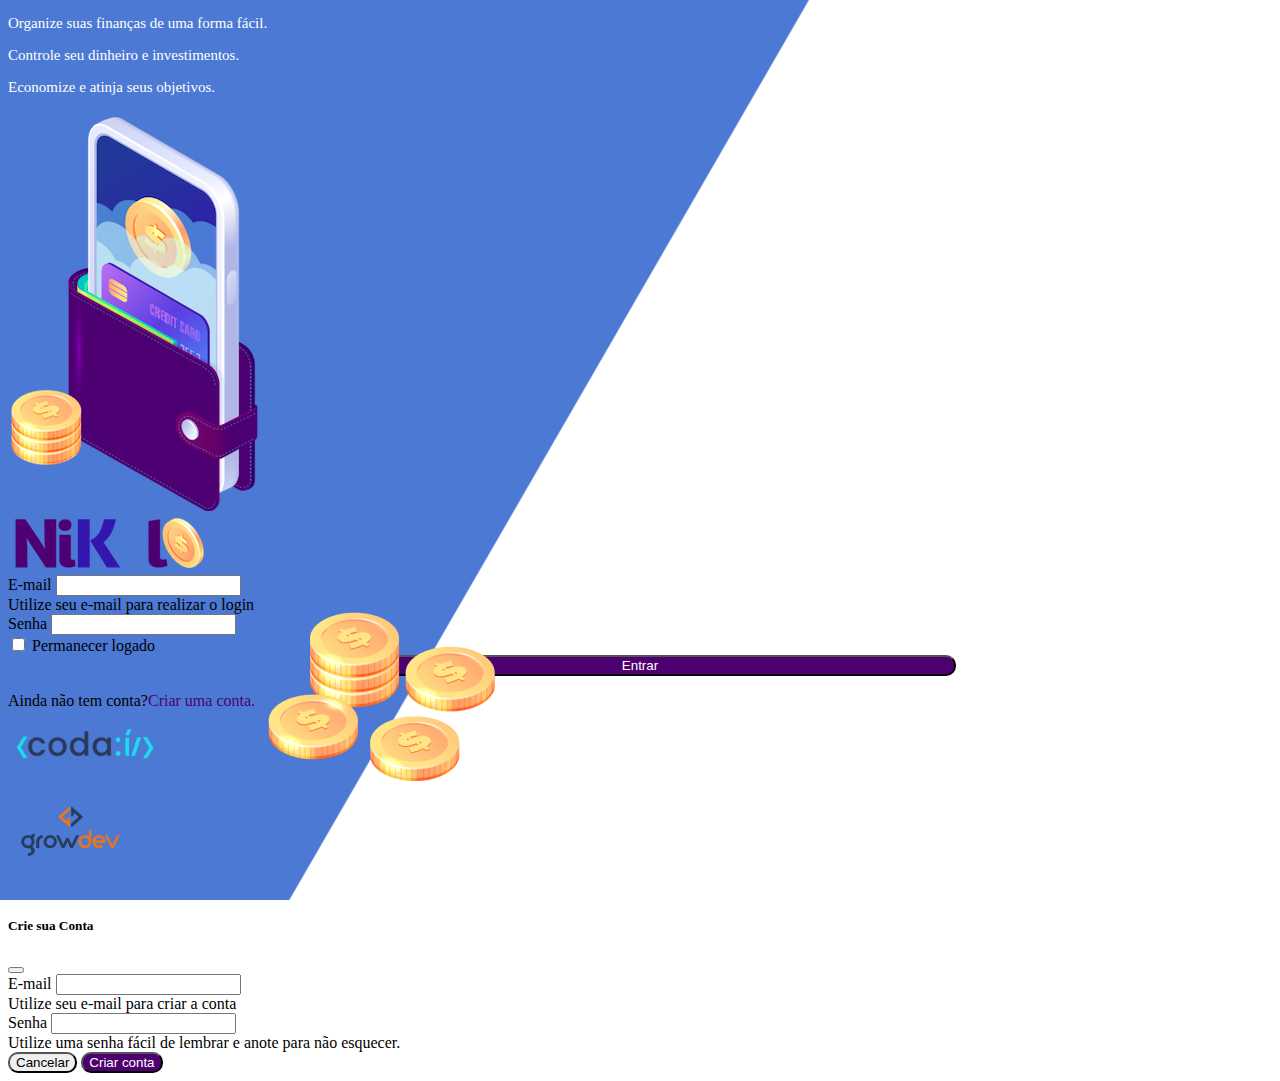
<file: public/index.html>
<!DOCTYPE html>
<html lang="pt">

<head>
    <meta charset="UTF-8">
    <meta http-equiv="X-UA-Compatible" content="IE=edge">
    <meta name="viewport" content="width=device-width, initial-scale=1.0">
    <title>Nikel</title>
    <link href="https://cdn.jsdelivr.net/npm/bootstrap@5.1.3/dist/css/bootstrap.min.css" rel="stylesheet"
        integrity="sha384-1BmE4kWBq78iYhFldvKuhfTAU6auU8tT94WrHftjDbrCEXSU1oBoqyl2QvZ6jIW3" crossorigin="anonymous">
    <link rel="stylesheet" href="./css/style.css">
</head>

<body id="login">
    <!--em média uma hora pra conclusao dessa page-->
    <main>

        <div class="container">
            <div class="row vh-100">
                <div class="col d-flex justify-content-center flex-column my-5">

                    <div class="text-login">
                        <p>Organize suas finanças de uma forma fácil.</p>
                        <!--erro de português no preview lembrar de corrigir a grafia de "financias"-->
                        <p>Controle seu dinheiro e investimentos.</p>
                        <p>Economize e atinja seus objetivos.</p>
                    </div>

                    <div class="text-center">
                        <img src="./assets/images/pocket.png" alt="Pocket with coin" class="img-fluid " srcset="">
                        <img src="./assets/images/coins.png" alt="Coins" class="img-fluid d-none d-md-inline coins"
                            srcset="">
                    </div>

                </div>
                <div class="col d-flex my-5 justify-content-center flex-column">
                    <div class="container">
                        <div class="row">
                            <div class="col">
                                <div class="text-center mb-3">
                                    <img src="./assets/images/nikel-logo.png" alt="Logo Nikel" class="img-fluid"
                                        srcset="">
                                </div>
                            </div>
                        </div>
                        <div class="row">
                            <div class="col">
                                <form id="login-form">
                                    <div class="mb-3">
                                        <!--tem que atualizar a imagem, não a aparece nos assets do googledrive a informacao de criar senha-->
                                        <label for="email-input" class="form-label">E-mail</label>
                                        <input type="email" class="form-control" id="email-input"
                                            aria-describedby="emailHelp">
                                        <div id="emailHelp" class="form-text">Utilize seu e-mail para realizar o login
                                        </div>
                                    </div>
                                    <div class="mb-3">
                                        <label for="password-input" class="form-label">Senha</label>
                                        <input type="password" class="form-control" id="password-input">
                                    </div>
                                    <div class="mb-3 form-check">
                                        <input type="checkbox" class="form-check-input" id="session-check">
                                        <label class="form-check-label" for="session-check">Permanecer logado</label>
                                    </div>
                                    <button type="submit" class="btn button-login">Entrar</button>
                                </form>

                            </div>
                        </div>
                        <div class="row">
                            <div class="col">
                                <p id="link-conta" class="text-center mt-2 form-text" data-bs-toggle="modal"
                                    data-bs-target="#register-modal">Ainda não tem conta?<span
                                        class="link-default">Criar
                                        uma conta.</span></p>
                            </div>
                            <!--usando a mesma classe que usamos na parte de utilize seu email -->
                        </div>
                        <div class="row">
                            <div class="col">
                                <div class="text-center mt-5">
                                    <img src="./assets/images/codai-logo.png" alt="Logo Codai">
                                </div>
                            </div>
                        </div>
                        <div class="row">
                            <div class="col">
                                <div class="text-center">
                                    <img src="./assets/images/growdev-logo.png" alt="Logo Growdev">
                                </div>
                            </div>
                        </div>
                    </div>

                </div>
            </div>
        </div>

        <!-- Modal -->
        <div class="modal fade" id="register-modal" tabindex="-1" aria-labelledby="exampleModalLabel"
            aria-hidden="true">
            <div class="modal-dialog">
                <div class="modal-content">
                    <div class="modal-header">
                        <h5 class="modal-title" id="exampleModalLabel">Crie sua Conta</h5>
                        <button type="button" class="btn-close" data-bs-dismiss="modal" aria-label="Close"></button>
                    </div>
                    <form id="create-form">
                        <div class="modal-body">

                            <div class="mb-3">
                                <!--tem que atualizar a imagem, não a aparece nos assets do googledrive a informacao de criar senha-->
                                <label for="email-create-input" class="form-label">E-mail</label>
                                <input type="email" class="form-control" id="email-create-input"
                                    aria-describedby="emailHelp" required>
                                <div id="emailHelp" class="form-text">Utilize seu e-mail para criar a conta
                                </div>
                            </div>
                            <div class="mb-3">
                                <label for="password-create-input" class="form-label">Senha</label>
                                <input type="password" class="form-control" id="password-create-input" required>
                                <div id="emailHelp" class="form-text">Utilize uma senha fácil de lembrar e anote para
                                    não esquecer.
                                </div>
                            </div>

                        </div>
                        <div class="modal-footer">
                            <button type="button" class="btn btn-secondary button-cancel"
                                data-bs-dismiss="modal">Cancelar</button>
                            <button type="submit" class="btn button-default">Criar conta</button>
                        </div>
                    </form>
                </div>
            </div>
        </div>

    </main>
    <script src="https://cdn.jsdelivr.net/npm/bootstrap@5.1.3/dist/js/bootstrap.bundle.min.js"
        integrity="sha384-ka7Sk0Gln4gmtz2MlQnikT1wXgYsOg+OMhuP+IlRH9sENBO0LRn5q+8nbTov4+1p"
        crossorigin="anonymous"></script>
    <script src="./js/index.js"></script>
</body>

</html>
</file>
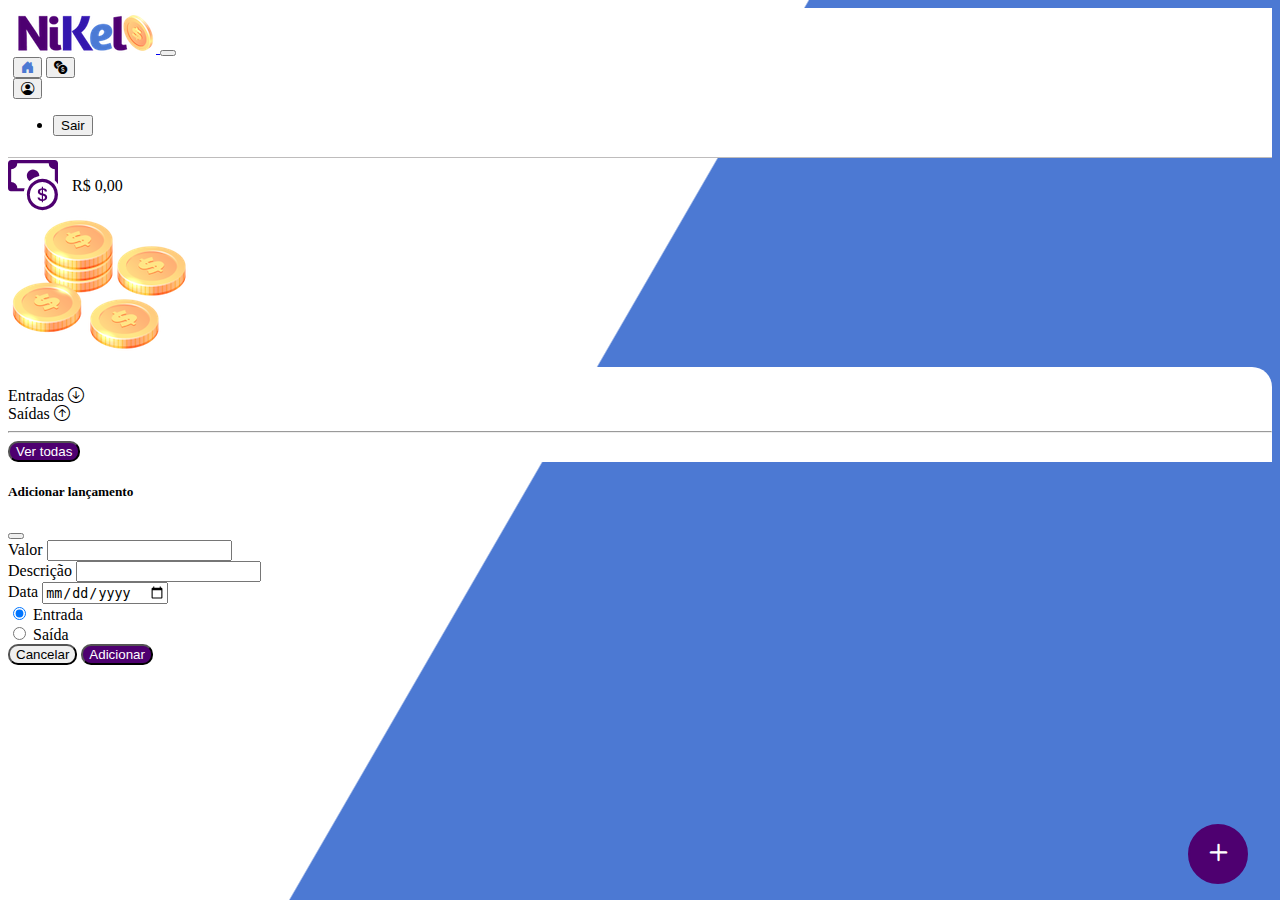
<file: public/home.html>
<!DOCTYPE html>
<html lang="pt">

<head>
    <meta charset="UTF-8">
    <meta http-equiv="X-UA-Compatible" content="IE=edge">
    <meta name="viewport" content="width=device-width, initial-scale=1.0">
    <title>Nikel - Home</title>
    <link href="https://cdn.jsdelivr.net/npm/bootstrap@5.1.3/dist/css/bootstrap.min.css" rel="stylesheet"
        integrity="sha384-1BmE4kWBq78iYhFldvKuhfTAU6auU8tT94WrHftjDbrCEXSU1oBoqyl2QvZ6jIW3" crossorigin="anonymous">
    <link rel="stylesheet" href="https://cdn.jsdelivr.net/npm/bootstrap-icons@1.8.1/font/bootstrap-icons.css">
    <link rel="stylesheet" href="./css/style.css">
</head>

<body id="app">
    <!--lembrar de reportar erro no codai aula de home nao passa pra proxima aula, fica bugado-->

    <header>
        <nav class="navbar navbar-expand navbar-light bg-white">
            <div class="container-fluid">
                <a class="navbar-brand" href="#">
                    <img src="./assets/images/nikel-small-logo.png" alt="logo nikel" class="img-fluid" srcset="">
                </a>

                <button class="navbar-toggler" type="button" data-bs-toggle="collapse"
                    data-bs-target="#navbarSupportedContent" aria-controls="navbarSupportedContent"
                    aria-expanded="false" aria-label="Toggle navigation">
                    <span class="navbar-toggler-icon"></span>
                </button>

                <div class="collapse navbar-collapse justify-content-end" id="navbarSupportedContent">
                    <div class="d-flex menu">
                        <a href="home.html"><button class="btn" type="button"><i
                                    class="bi bi-house-door-fill fs-4 primary-color  "></i></button></a>
                        <a href="transactions.html"><button class="btn" type="button"><i
                                    class="bi bi-currency-exchange fs-4"></i></button></a>

                        <div class="dropdown">
                            <button class="btn" type="button" id="dropdownMenuButton1" data-bs-toggle="dropdown"
                                aria-expanded="false"><i class="bi bi-person-circle fs-4"></i>
                            </button>

                            <ul class="dropdown-menu logout" aria-labelledby="dropdownMenuButton1">
                                <li><button class="dropdown-item" id="buttom-logout">Sair</button></li>

                            </ul>
                        </div>

                    </div>
                </div>
            </div>
        </nav>
    </header>

    <main>

        <div class="container-lg">
            <div class="row">
                <div class="col d-flex mt-4 justify-content-start align-items-center">
                    <i class="bi bi-cash-coin tertiary-color icon-detail"></i>
                    <span class="fs-2" id="total">R$ 0,00</span>

                </div>
                <div class="col d-flex mt-4 justify-content-end">
                    <div class="text-center">
                        <img src="./assets/images/coins-small.png" alt="Coins image" srcset="">
                    </div>

                </div>

            </div>
            <div class="row">
                <div class="col-12 shadow-lg info">
                    <div class="container">
                        <div class="row">
                            <div class="col-6">
                                <span class="fs-4">Entradas <i
                                        class="bi bi-arrow-down-circle fs-2 align-middle     "></i></span>
                            </div>
                            <div class="col-6">
                                <span class="fs-4">Saídas <i class="bi bi-arrow-up-circle fs-2 align-middle"></i></span>
                            </div>
                            <div class="col-12 my-2">
                                <hr>
                            </div>
                        </div>
                        <div class="row">
                            <!--estudar melhor a questao de row e col-->
                            <div class="col-6">
                                <div class="container p-0" id="cash-in-list">

                                </div>
                            </div>
                            <div class="col-6">
                                <div class="container p-0" id="cash-out-list">

                                </div>
                            </div>
                            <div class="col-12">
                                <button type="button" class="btn button-default" id="transactions-button">Ver
                                    todas</button>
                            </div>
                        </div>
                    </div>
                </div>
            </div>
            <button class="btn button-float" data-bs-toggle="modal" data-bs-target="#transaction-modal"><i
                    class="bi bi-plus"></i></button>
        </div>
        <!-- Modal -->
        <div class="modal fade" id="transaction-modal" tabindex="-1" aria-labelledby="exampleModalLabel"
            aria-hidden="true">
            <div class="modal-dialog">
                <div class="modal-content">
                    <div class="modal-header">
                        <h5 class="modal-title" id="exampleModalLabel">Adicionar lançamento</h5>
                        <button type="button" class="btn-close" data-bs-dismiss="modal" aria-label="Close"></button>
                    </div>
                    <form id="transaction-form">
                        <div class="modal-body">

                            <div class="mb-3">
                                <!--tem que atualizar a imagem, não a aparece nos assets do googledrive a informacao de criar senha-->
                                <label for="value-input" class="form-label">Valor</label>
                                <input type="number" step="any" class="form-control" id="value-input"
                                    aria-describedby="emailHelp" required>

                            </div>
                            <div class="mb-3">
                                <label for="description-input" class="form-label">Descrição</label>
                                <input type="text" class="form-control" id="description-input" required>

                            </div>
                            <div class="mb-3">
                                <label for="date-input" class="form-label">Data</label>
                                <input type="date" class="form-control" id="date-input" required>

                            </div>
                            <div class="mb-3">
                                <div class="form-check form-check-inline">
                                    <input class="form-check-input" type="radio" name="type-input" id="inlineRadio1"
                                        value="1" checked>
                                    <label class="form-check-label" for="inlineRadio1">Entrada</label>
                                </div>
                                <div class="form-check form-check-inline">
                                    <input class="form-check-input" type="radio" name="type-input" id="inlineRadio2"
                                        value="2">
                                    <label class="form-check-label" for="inlineRadio2">Saída</label>
                                </div>
                            </div>

                        </div>
                        <div class="modal-footer">
                            <button type="button" class="btn btn-secondary button-cancel"
                                data-bs-dismiss="modal">Cancelar</button>
                            <button type="submit" class="btn button-default">Adicionar</button>
                        </div>
                    </form>
                </div>
            </div>
        </div>
    </main>
    <script src="https://cdn.jsdelivr.net/npm/bootstrap@5.1.3/dist/js/bootstrap.bundle.min.js"
        integrity="sha384-ka7Sk0Gln4gmtz2MlQnikT1wXgYsOg+OMhuP+IlRH9sENBO0LRn5q+8nbTov4+1p"
        crossorigin="anonymous"></script>
    <script src="./js/home.js"></script>
</body>

</html>
<!--em media uma hora e vinte minutos para conclusao -->
</file>
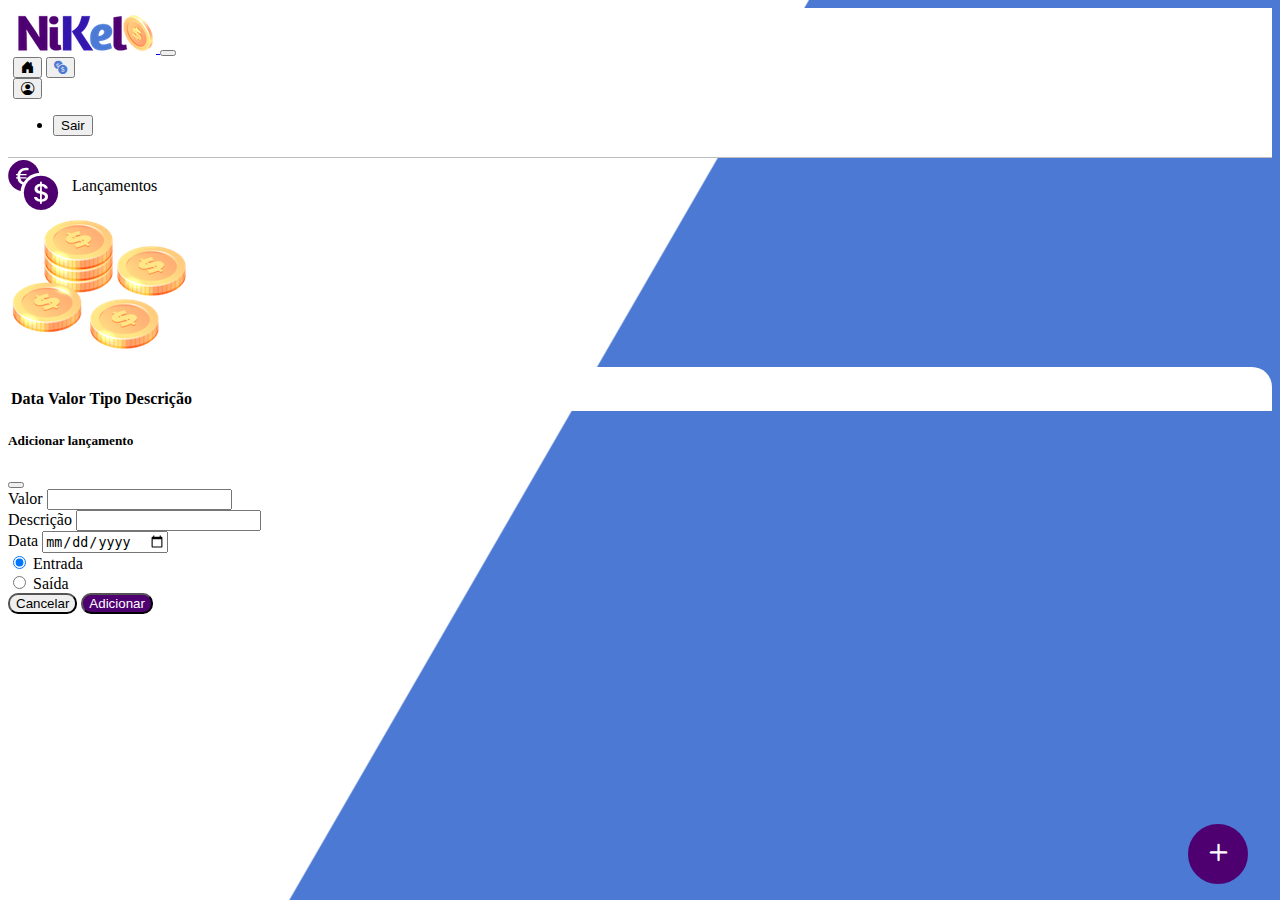
<file: public/transactions.html>
<!DOCTYPE html>
<html lang="pt">

<head>
    <meta charset="UTF-8">
    <meta http-equiv="X-UA-Compatible" content="IE=edge">
    <meta name="viewport" content="width=device-width, initial-scale=1.0">
    <title>Nikel - Lançamentos</title>
    <link href="https://cdn.jsdelivr.net/npm/bootstrap@5.1.3/dist/css/bootstrap.min.css" rel="stylesheet"
        integrity="sha384-1BmE4kWBq78iYhFldvKuhfTAU6auU8tT94WrHftjDbrCEXSU1oBoqyl2QvZ6jIW3" crossorigin="anonymous">
    <link rel="stylesheet" href="https://cdn.jsdelivr.net/npm/bootstrap-icons@1.8.1/font/bootstrap-icons.css">
    <link rel="stylesheet" href="./css/style.css">
</head>

<body id="app">
    <!--lembrar de reportar erro no codai aula de home nao passa pra proxima aula, fica bugado-->

    <header>
        <nav class="navbar navbar-expand navbar-light bg-white">
            <div class="container-fluid">
                <a class="navbar-brand" href="#">
                    <img src="./assets/images/nikel-small-logo.png" alt="logo nikel" class="img-fluid" srcset="">
                </a>

                <button class="navbar-toggler" type="button" data-bs-toggle="collapse"
                    data-bs-target="#navbarSupportedContent" aria-controls="navbarSupportedContent"
                    aria-expanded="false" aria-label="Toggle navigation">
                    <span class="navbar-toggler-icon"></span>
                </button>

                <div class="collapse navbar-collapse justify-content-end" id="navbarSupportedContent">
                    <div class="d-flex menu">
                        <a href="home.html"><button class="btn" type="button"><i
                                    class="bi bi-house-door-fill fs-4"></i></button></a>
                        <a href="transactions.html"><button class="btn" type="button"><i
                                    class="bi bi-currency-exchange fs-4 primary-color"></i></button></a>

                        <div class="dropdown">
                            <button class="btn" type="button" id="dropdownMenuButton1" data-bs-toggle="dropdown"
                                aria-expanded="false"><i class="bi bi-person-circle fs-4"></i>
                            </button>

                            <ul class="dropdown-menu logout" aria-labelledby="dropdownMenuButton1">
                                <li><button class="dropdown-item" id="buttom-logout">Sair</button></li>
                            </ul>
                        </div>

                    </div>
                </div>
            </div>
        </nav>
    </header>

    <main>

        <div class="container-lg">
            <div class="row">
                <div class="col d-flex mt-4 justify-content-start align-items-center">
                    <i class="bi bi-currency-exchange tertiary-color icon-detail"></i>
                    <span class="fs-2">Lançamentos</span>

                </div>
                <div class="col d-flex mt-4 justify-content-end">
                    <div class="text-center">
                        <img src="./assets/images/coins-small.png" alt="Coins image" srcset="">
                    </div>

                </div>

            </div>
            <div class="row">
                <div class="col-12 shadow-lg info">
                    <div class="container">
                        <div class="row">
                            <div class="col">
                                <table class="table">
                                    <thead>
                                        <tr>
                                            <th scope="col">Data</th>
                                            <th scope="col">Valor</th>
                                            <th scope="col">Tipo</th>
                                            <th scope="col">Descrição</th>
                                        </tr>
                                    </thead>
                                    <tbody id="transactions-list">

                                    </tbody>
                                </table>
                            </div>

                        </div>

                    </div>
                </div>
            </div>
        </div>
        <button class="btn button-float" data-bs-toggle="modal" data-bs-target="#transaction-modal"><i
                class="bi bi-plus"></i></button>
        </div>
        <!-- Modal -->
        <div class="modal fade" id="transaction-modal" tabindex="-1" aria-labelledby="exampleModalLabel"
            aria-hidden="true">
            <div class="modal-dialog">
                <div class="modal-content">
                    <div class="modal-header">
                        <h5 class="modal-title" id="exampleModalLabel">Adicionar lançamento</h5>
                        <button type="button" class="btn-close" data-bs-dismiss="modal" aria-label="Close"></button>
                    </div>
                    <form id="transaction-form">
                        <div class="modal-body">

                            <div class="mb-3">
                                <!--tem que atualizar a imagem, não a aparece nos assets do googledrive a informacao de criar senha-->
                                <label for="value-input" class="form-label">Valor</label>
                                <input type="number" step="any" class="form-control" id="value-input"
                                    aria-describedby="emailHelp">

                            </div>
                            <div class="mb-3">
                                <label for="description-input" class="form-label">Descrição</label>
                                <input type="text" class="form-control" id="description-input">

                            </div>
                            <div class="mb-3">
                                <label for="date-input" class="form-label">Data</label>
                                <input type="date" class="form-control" id="date-input">

                            </div>
                            <div class="mb-3">
                                <div class="form-check form-check-inline">
                                    <input class="form-check-input" type="radio" name="type-input" id="inlineRadio1"
                                        value="1" checked>
                                    <label class="form-check-label" for="inlineRadio1">Entrada</label>
                                </div>
                                <div class="form-check form-check-inline">
                                    <input class="form-check-input" type="radio" name="type-input" id="inlineRadio2"
                                        value="2">
                                    <label class="form-check-label" for="inlineRadio2">Saída</label>
                                </div>
                            </div>

                        </div>
                        <div class="modal-footer">
                            <button type="button" class="btn btn-secondary button-cancel"
                                data-bs-dismiss="modal">Cancelar</button>
                            <button type="submit" class="btn button-default">Adicionar</button>
                        </div>
                    </form>
                </div>
            </div>
        </div>

    </main>
    <script src="https://cdn.jsdelivr.net/npm/bootstrap@5.1.3/dist/js/bootstrap.bundle.min.js"
        integrity="sha384-ka7Sk0Gln4gmtz2MlQnikT1wXgYsOg+OMhuP+IlRH9sENBO0LRn5q+8nbTov4+1p"
        crossorigin="anonymous"></script>

    <script src="./js/transaction.js"></script>

</body>

</html>
<!--em media uma hora e vinte minutos para conclusao -->
</file>
<file: public/css/style.css>
:root {

    --primary-color : #4c79d3;
    --secondary-color: #ffffff;
    --tertiary-color : #4e0070;
}
#login {
    background: linear-gradient(120deg, var(--primary-color) 44.9% , var(--secondary-color) 45%) no-repeat fixed;    
}
header{
    border-bottom: 1px solid #bebcbc;
    padding: 5px;
    background-color: var(--secondary-color);
}

.text-login{ 
    color: var(--secondary-color) ;
    font-size: 15px;
    font-weight: 500;
}

#app {
    background: linear-gradient(120deg, var(--secondary-color) 44.9% , var(--primary-color) 45%) no-repeat fixed;
}

.primary-color {
    color: var(--primary-color);
}

.tertiary-color{
    color: var(--tertiary-color);
}

.icon-detail{
    font-size: 50px;
    margin-right: 10px;
    vertical-align: middle;
}

.coins {
    position: absolute;
    bottom: 100px;
}

.button-login {

    border-radius: 10px;
    background-color: var(--tertiary-color) ;
    color: var(--secondary-color) ;
    width: 50%;
    margin: 0 25%;
    
}
.button-default {

    border-radius: 10px;
    background-color: var(--tertiary-color) ;
    color: var(--secondary-color) ;
    
}
.button-cancel {
    border-radius: 10px;
     
}
.button-float {
    border-radius: 100%;
    height: 60px;
    width: 60px;
    position: fixed;
    bottom: 1rem;
    right: 2rem;
    font-size: 35px;
    background-color: var(--tertiary-color);
    color: var(--secondary-color);
    padding: 0 !important;
    border: 2px solid var(--tertiary-color);
}
.button-float:hover {
    border: 2px solid var(--primary-color);
    background-color: var(--secondary-color);   
    color: var(--primary-color);
}
.button-login:hover, .button-default:hover {
    background: var(--primary-color) ;
    color: var(--secondary-color) ;
}
.link-default {
    color: var(--tertiary-color) ;
    cursor: pointer;
    
}
.link-default:hover {
    color: var(--primary-color);
}

.info{

    background-color: var(--secondary-color);
    border-radius: 20px 20px 0px 0px;
    padding: 20px 0px 0px 0px;
}

.logout {
    min-width: 5rem;
}

.menu {
    margin-right: 20px;
}
</file>
